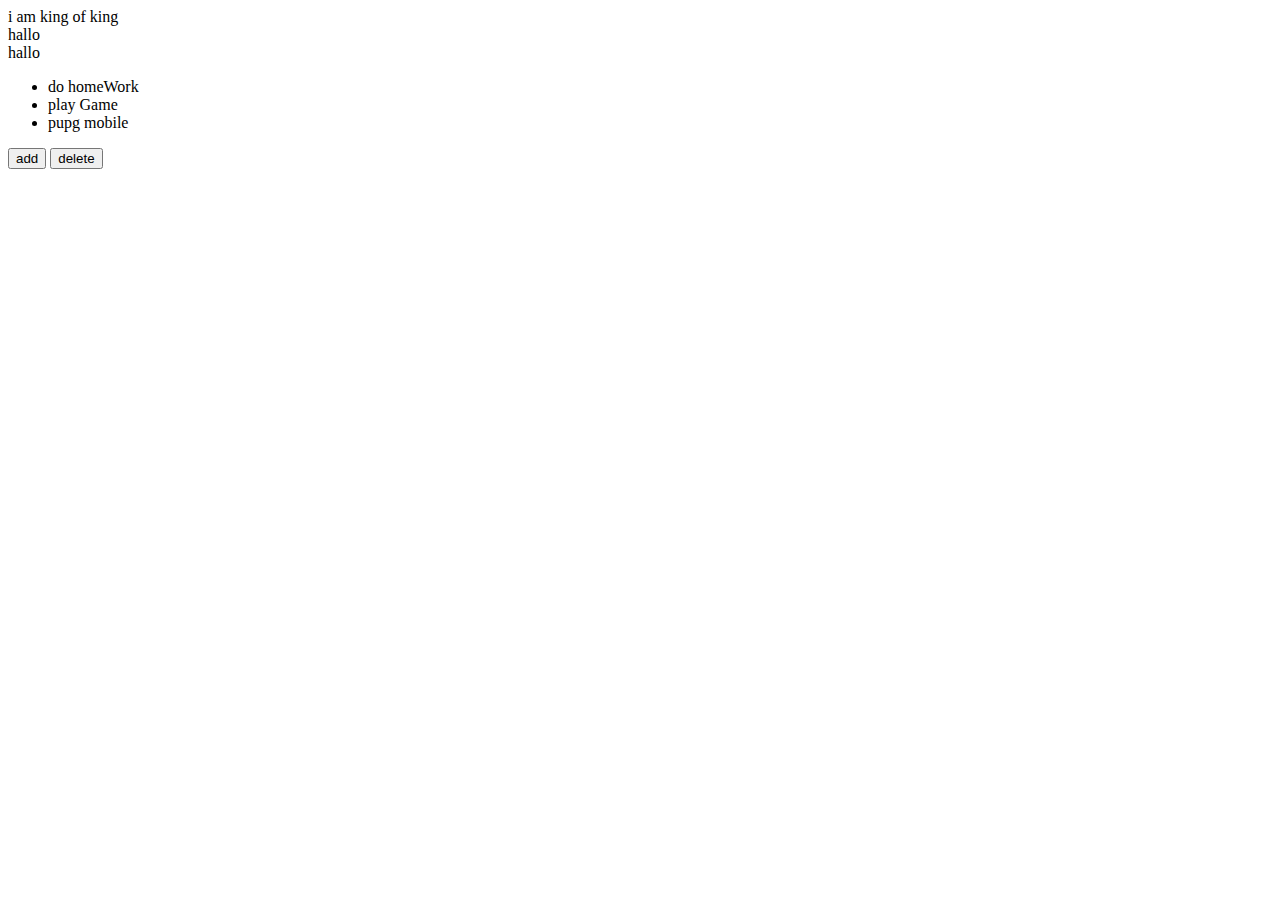
<file: session1/index.html>
<!DOCTYPE html>
<html lang="en">
<head>
    <meta charset="UTF-8">
    <meta http-equiv="X-UA-Compatible" content="IE=edge">
    <meta name="viewport" content="width=device-width, initial-scale=1.0">
    <title>Document</title>
    <link rel="stylesheet" href="./stle.css">
</head>
<body>
    

    <!-- // lay theo id -->
    <!-- <div id="app">hey bn oi</div>


    <div id="display">hey  guy</div> -->


    <!-- // lay id theo class -->

    <div id="app" >halllo</div>
    <div class="div">hallo</div>
    <div class="div">hallo</div>


    <ul id="ul" class="ul1 ul2 ul3">
        <li >do homeWork</li>
        <li >play Game</li>
        <li>pupg mobile</li>
    </ul>

    <button id ="btn-add">add</button>
    <button id = btn-delete>delete</button>

    <!-- <button id="btn">click me</button> -->
             

    <script src="./app.js"></script>
</body>
</html>
</file>
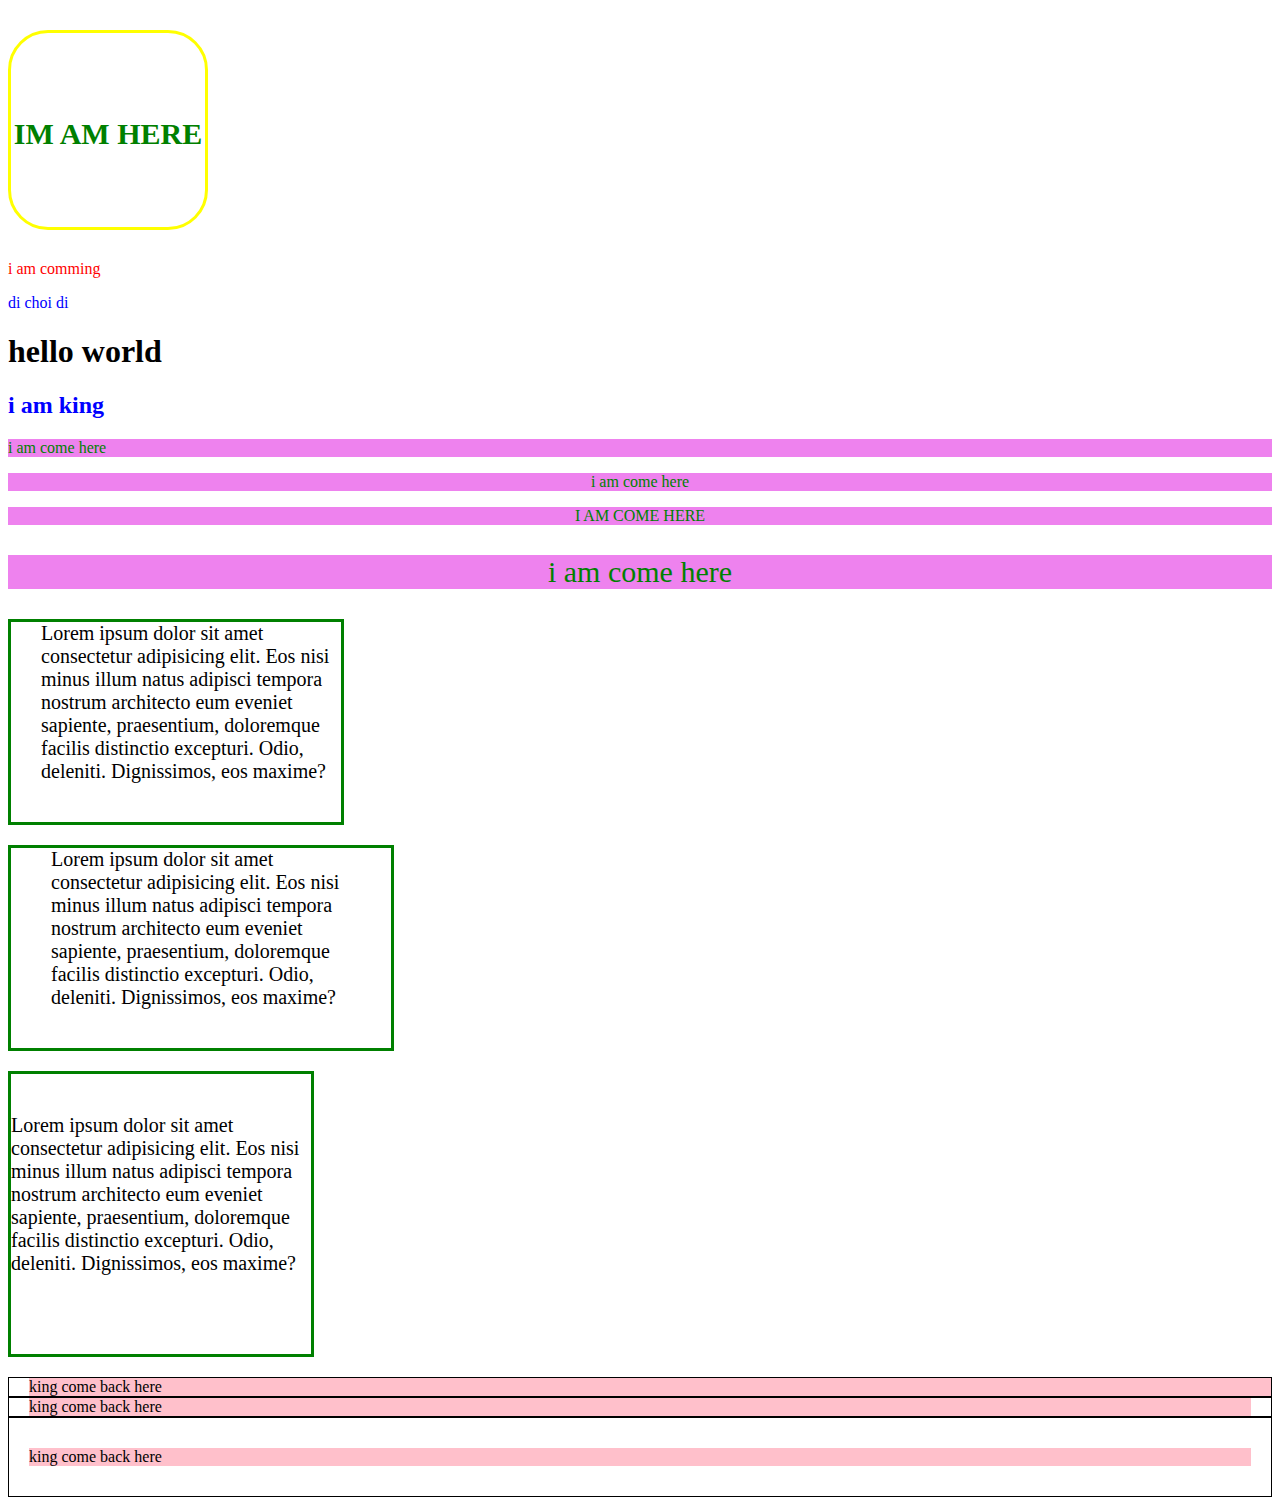
<file: vd1.html>
<!DOCTYPE html>
<html lang="en">

<head>
    <meta charset="UTF-8">
    <meta http-equiv="X-UA-Compatible" content="IE=edge">
    <meta name="viewport" content="width=device-width, initial-scale=1.0">
    <title>Document</title>
    <link rel="stylesheet" href="vd1.css">
</head>

<body>

    <div class="thongtin">
        <p class="thongtin1">im am here</p>
        <p class="thongtin2">i am comming</p>
    </div>

    <p class="thongtin3">di choi di</p>
    <h1>
        hello world
    </h1>
    <h2 class="thongtin3">i am king</h2>


    <p class="test3">i am come here</p>

    <p class="test4">i am come here</p>

    <p class="test5">i am come here</p>

    <p class="test6">i am come here</p>


    <p class="inform1">Lorem ipsum dolor sit amet consectetur
        adipisicing elit. Eos nisi minus illum natus adipisci
        tempora nostrum architecto eum eveniet sapiente, praesentium,
        doloremque facilis
        distinctio excepturi. Odio, deleniti. Dignissimos, eos maxime?</p>

    <p  class="inform2">Lorem ipsum dolor sit amet consectetur
        adipisicing elit. Eos nisi minus illum natus adipisci
        tempora nostrum architecto eum eveniet sapiente, praesentium,
        doloremque facilis
        distinctio excepturi. Odio, deleniti. Dignissimos, eos maxime?</p>

    <p  class="inform3">Lorem ipsum dolor sit amet consectetur
        adipisicing elit. Eos nisi minus illum natus adipisci
        tempora nostrum architecto eum eveniet sapiente, praesentium,
        doloremque facilis
        distinctio excepturi. Odio, deleniti. Dignissimos, eos maxime?</p>

        <div class="bg-solid">
              <div class="test">
                king come back here
              </div>   
        </div>

        <div class="bg-solid1">
            <div class="test1">
              king come back here
            </div>   
      </div>


      <div class="bg-solid2">
        <div class="test2">
          king come back here
        </div>   
  </div>
   
    
     
      

</body>

</html>
</file>
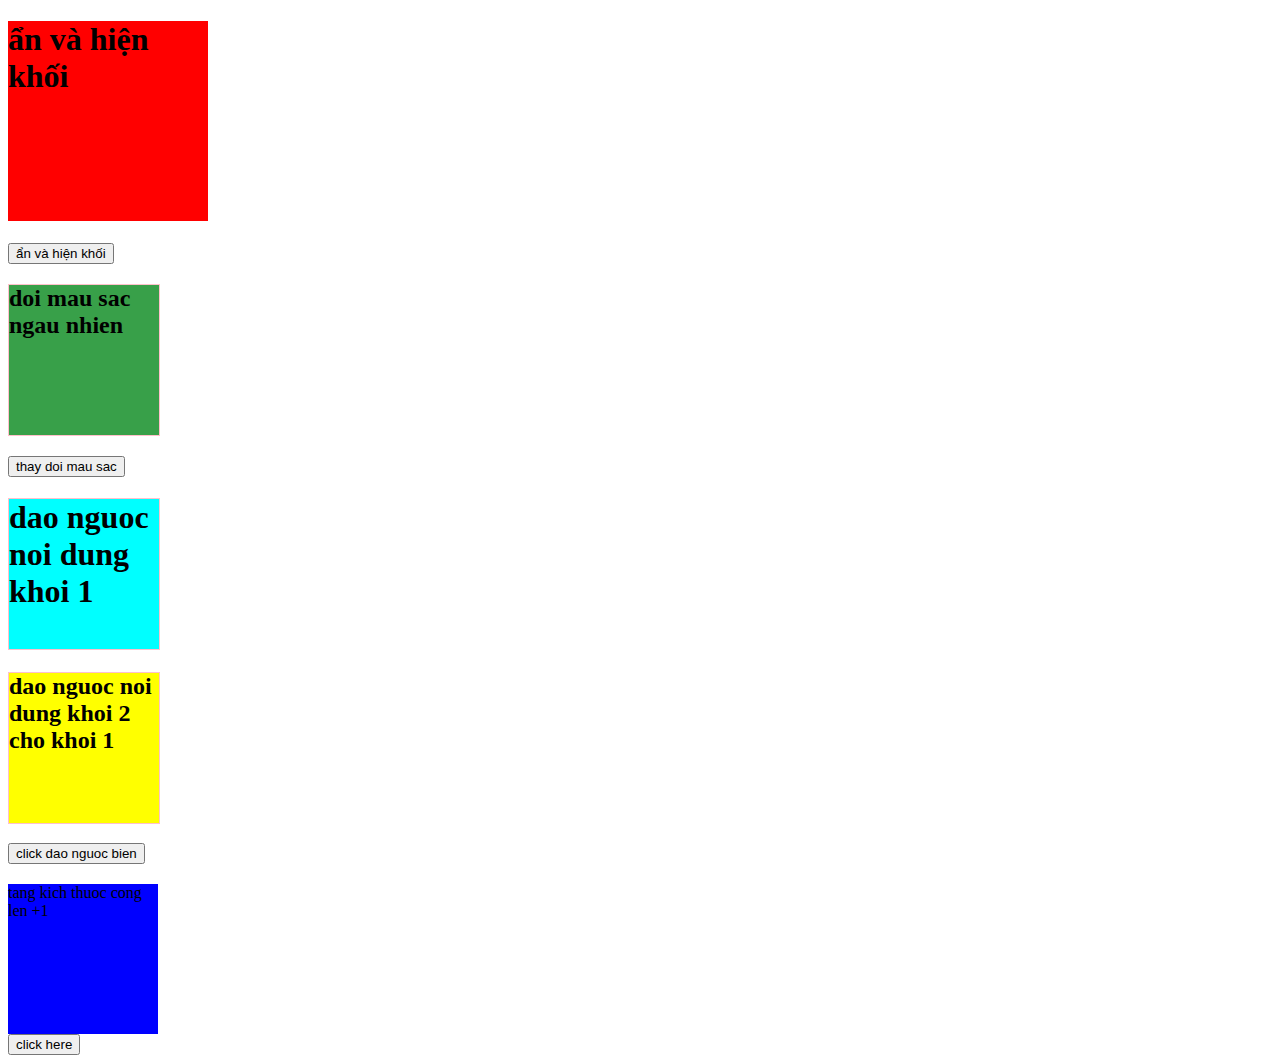
<file: BTVN-JS-dom/vd1.html>
<!DOCTYPE html>
<html lang="en">

<head>
    <meta charset="UTF-8">
    <meta http-equiv="X-UA-Compatible" content="IE=edge">
    <meta name="viewport" content="width=device-width, initial-scale=1.0">
    <title>Document</title>
    <link rel="stylesheet" href="./vd1.css">
</head>

<body>

    <!-- b1 -->
    <h1 id="box1">ẩn và hiện khối</h1>


    <button onclick="myFunction()">ẩn và hiện khối</button>

    
    <!-- b2 -->
    <h2 id="box2">doi mau sac ngau nhien</h2>

    <button id="color">thay doi mau sac</button>

    <!-- b3 -->

    <h1 id="box3">dao nguoc noi dung khoi 1</h1>

    <h2  id="box4">dao nguoc noi dung khoi 2 cho khoi 1</h2>

    <button id="click">click dao nguoc bien</button>


<!-- b4 -->

<div id="dimension">
    tang kich thuoc cong len +1
</div>

<button id="clickHere">click here </button>






    <script src="./vd1.js"></script>
</body>

</html>
</file>
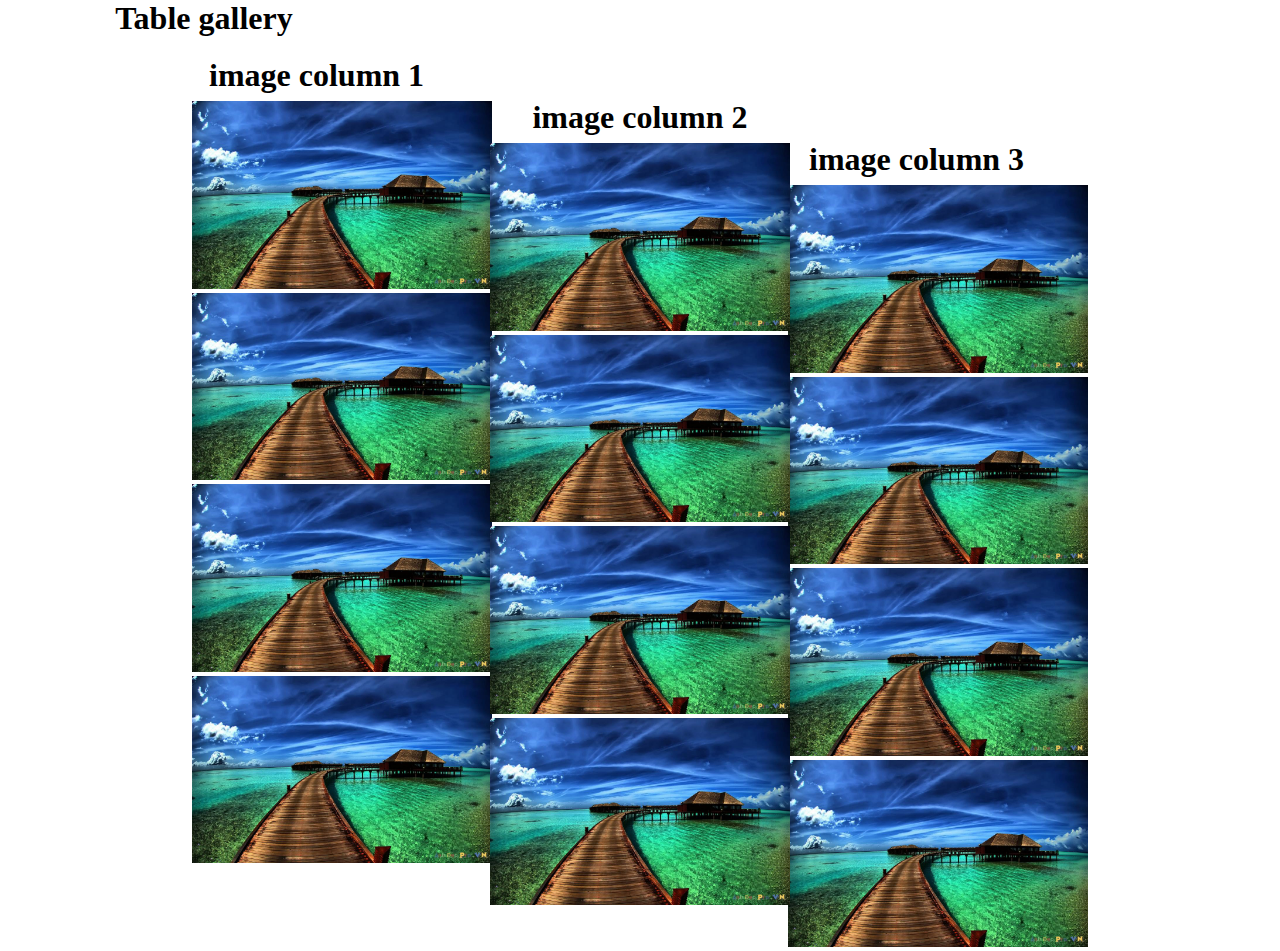
<file: session1/vd1.html>
<!DOCTYPE html>
<html lang="en">

<head>
    <meta charset="UTF-8">
    <meta http-equiv="X-UA-Compatible" content="IE=edge">
    <meta name="viewport" content="width=device-width, initial-scale=1.0">
    <title>Document</title>
    <link rel="stylesheet" href="vd1.css">
</head>

<body>
    <h1 class="thongtin">Table gallery</h1>

    <div class="colum">
        <h1 class="inform">image column 1</h1>
        <div class="anh1">
            <div> <img src="./img/1.jpeg" width="300px" ,height="300px" alt=""></div>
            <div> <img src="./img/1.jpeg" width="300px" ,height="300px" alt=""></div>
            <div> <img src="./img/1.jpeg" width="300px" ,height="300px" alt=""></div>
            <div> <img src="./img/1.jpeg" width="300px" ,height="300px" alt=""></div>
        </div>

    </div>


    <div class="colum1">
        <h1 class="inform1">image column 2</h1>
        <div class="anh2">
            <div> <img src="./img/1.jpeg" width="300px" ,height="300px" alt=""></div>
            <div> <img src="./img/1.jpeg" width="300px" ,height="300px" alt=""></div>
            <div> <img src="./img/1.jpeg" width="300px" ,height="300px" alt=""></div>
            <div> <img src="./img/1.jpeg" width="300px" ,height="300px" alt=""></div>
        </div>

    </div>

    <div class="colum3">
        <h1 class="inform2">image column 3</h1>
        <div class="anh3">
            <div> <img src="./img/1.jpeg" width="300px" ,height="300px" alt=""></div>
            <div> <img src="./img/1.jpeg" width="300px" ,height="300px" alt=""></div>
            <div> <img src="./img/1.jpeg" width="300px" ,height="300px" alt=""></div>
            <div> <img src="./img/1.jpeg" width="300px" ,height="300px" alt=""></div>
        </div>

    </div>
  
      


</body>

</html>
</file>
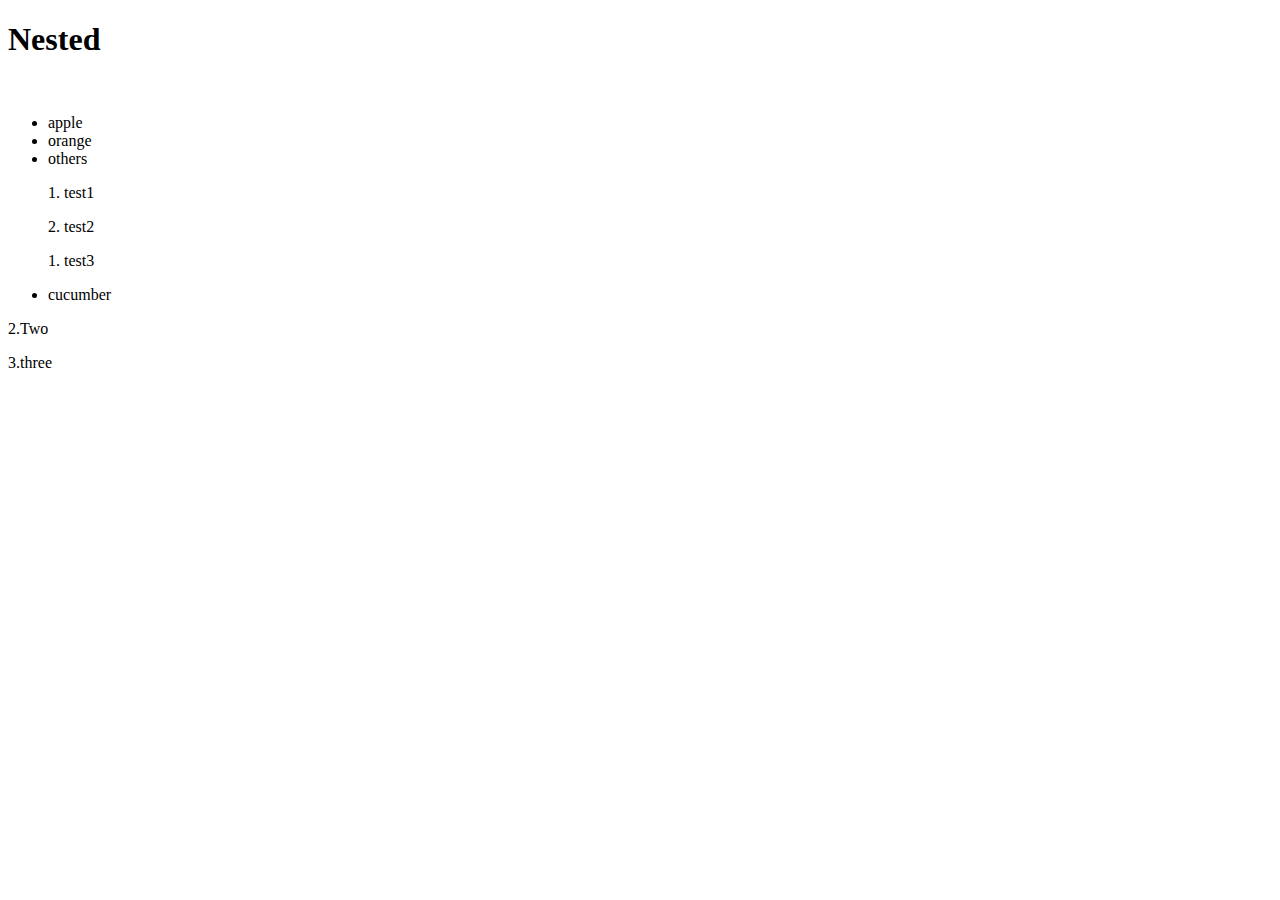
<file: session1/vd2.html>
<!DOCTYPE html>
<html lang="en">
<head>
    <meta charset="UTF-8">
    <meta http-equiv="X-UA-Compatible" content="IE=edge">
    <meta name="viewport" content="width=device-width, initial-scale=1.0">
    <title>Document</title>
 
</head>
<body>
   
    <h1>Nested</h1>
    <br>
    <ul class="list1">
        <li>apple</li>
        <li>orange</li>
        <li>others
            <p>1. test1</p>
            <p>2. test2</p>
            <p>1. test3</p>
        </li>
        <li>cucumber</li>
    </ul>

    <p>2.Two</p>
    <p>3.three</p>


</body>
</html>
</file>
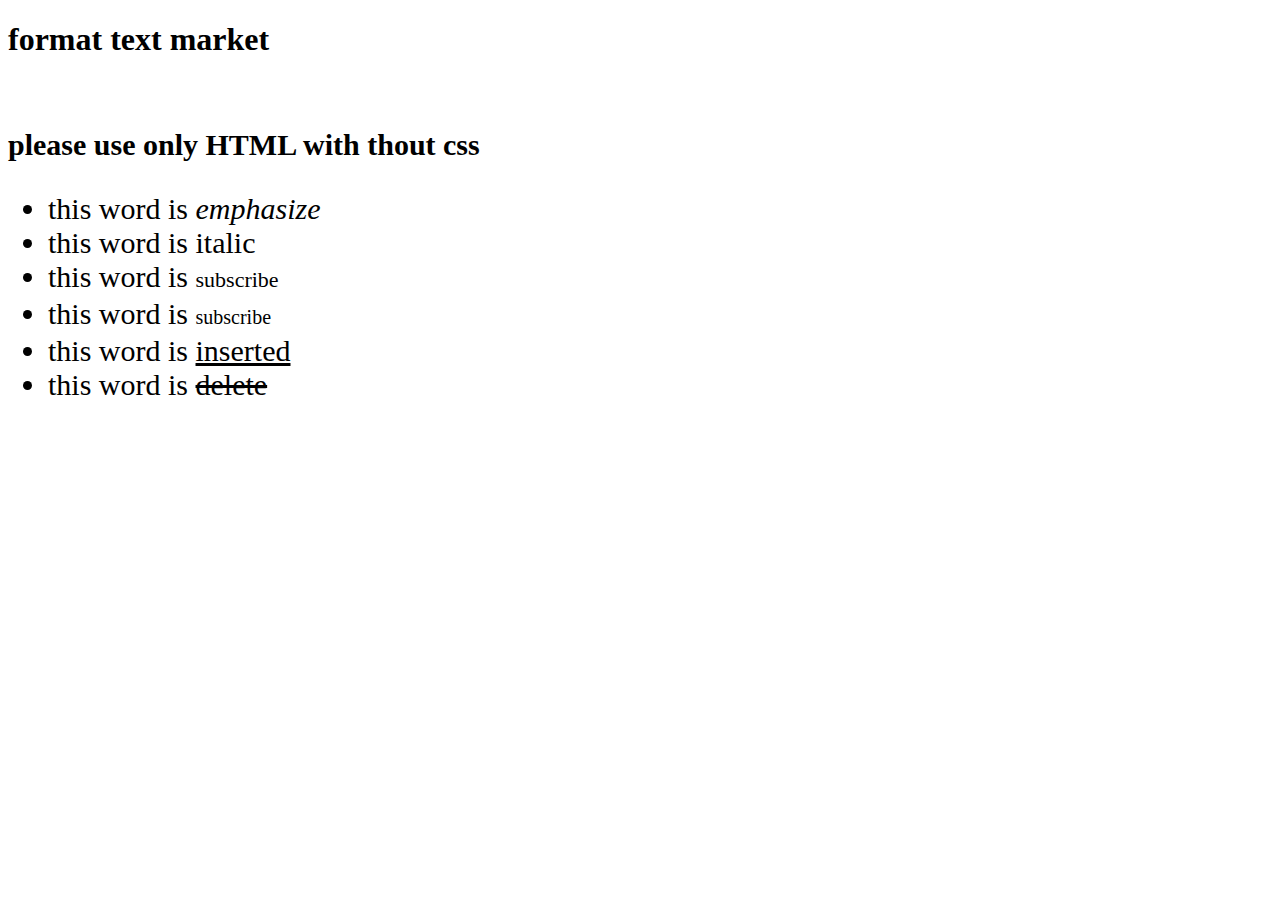
<file: session1/vd3.html>
<!DOCTYPE html>
<html lang="en">

<head>
    <meta charset="UTF-8">
    <meta http-equiv="X-UA-Compatible" content="IE=edge">
    <meta name="viewport" content="width=device-width, initial-scale=1.0">
    <title>Document</title>
    <link rel="stylesheet" href="vd3.css">
</head>

<body>
    
    <h1>format text <span id="">market</span></h1>
    <br>
    <p>please use only HTML with thout css</p>
    <ul class="list1">
        <li>this word is <span id="1"> emphasize</span></li>
        <li>this word is <span id="2"> italic</span> </li>
        <li> this word is <span id="3">subscribe</span> </li>
        <li>this word is <span id="4">subscribe</span> </li>
        <li> this word is <span id="5"> inserted</span> </li>
        <li> this word is <span id="6"> delete</span> </li>
    </ul>

</body>

</html>
</file>
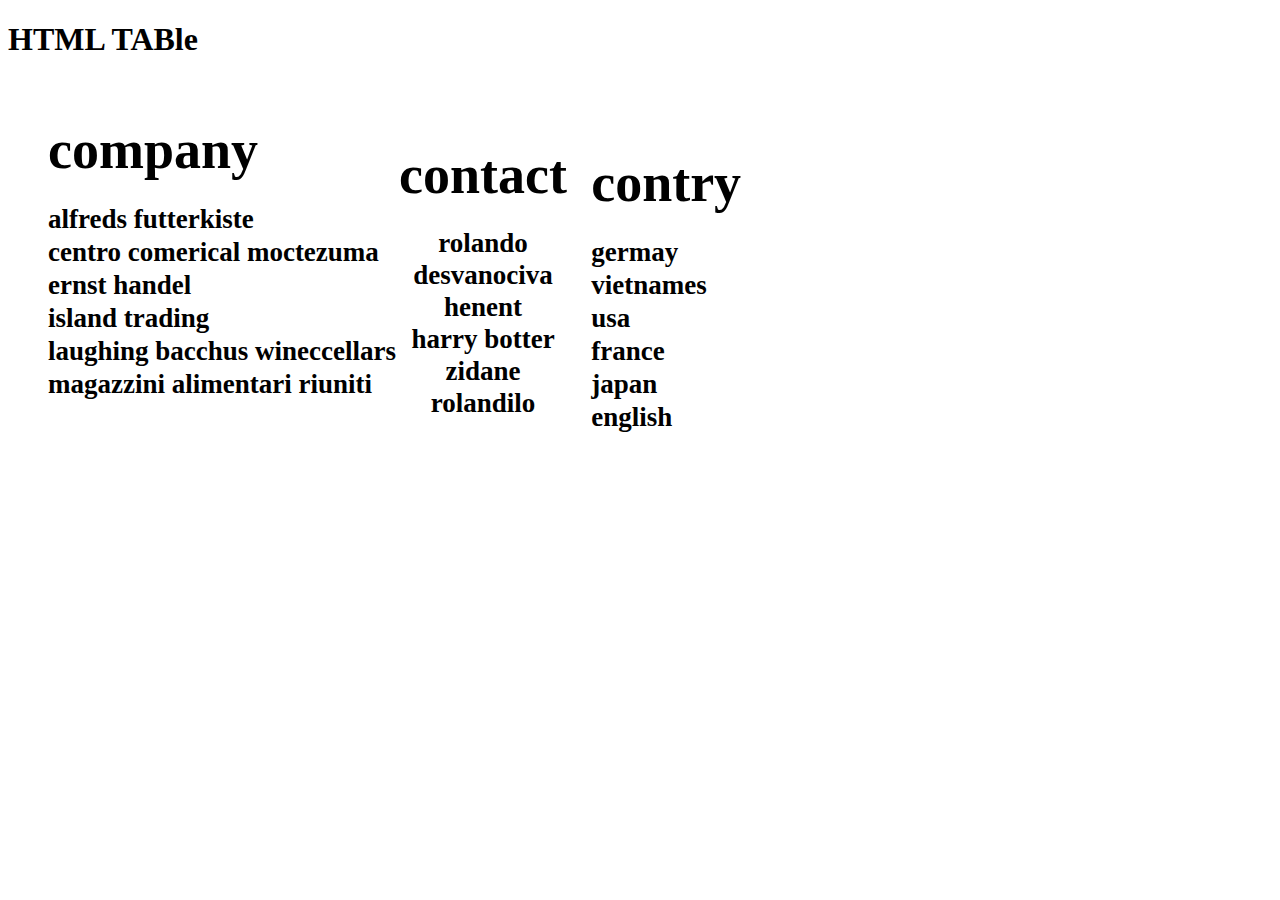
<file: session1/vd4.html>
<!DOCTYPE html>
<html lang="en">
<head>
    <meta charset="UTF-8">
    <meta http-equiv="X-UA-Compatible" content="IE=edge">
    <meta name="viewport" content="width=device-width, initial-scale=1.0">
    <title>Document</title>
    <link rel="stylesheet" href="vd4.css">
</head>
<body>
  <h1>HTML TABle</h1>
    <br>
    <ul class="list1">
         <h1>company</h1>
         <li>alfreds futterkiste</li>
         <li>centro comerical moctezuma</li>
         <li>ernst handel</li>
         <li>island trading</li>
         <li>laughing bacchus wineccellars</li>
         <li>magazzini alimentari riuniti</li>
    </ul>

    <ul class="list2">
        <h1>contact</h1>
        <li>rolando</li>
        <li>desvanociva</li>
        <li>henent</li>
        <li>harry botter</li>
        <li>zidane</li>
        <li>rolandilo</li>
   </ul>

   <ul class="list3">
    <h1>contry</h1>
    <li>germay</li>
    <li>vietnames</li>
    <li>usa</li>
    <li>france</li>
    <li>japan</li>
    <li>english</li>
</ul>

</body>
</html>
</file>
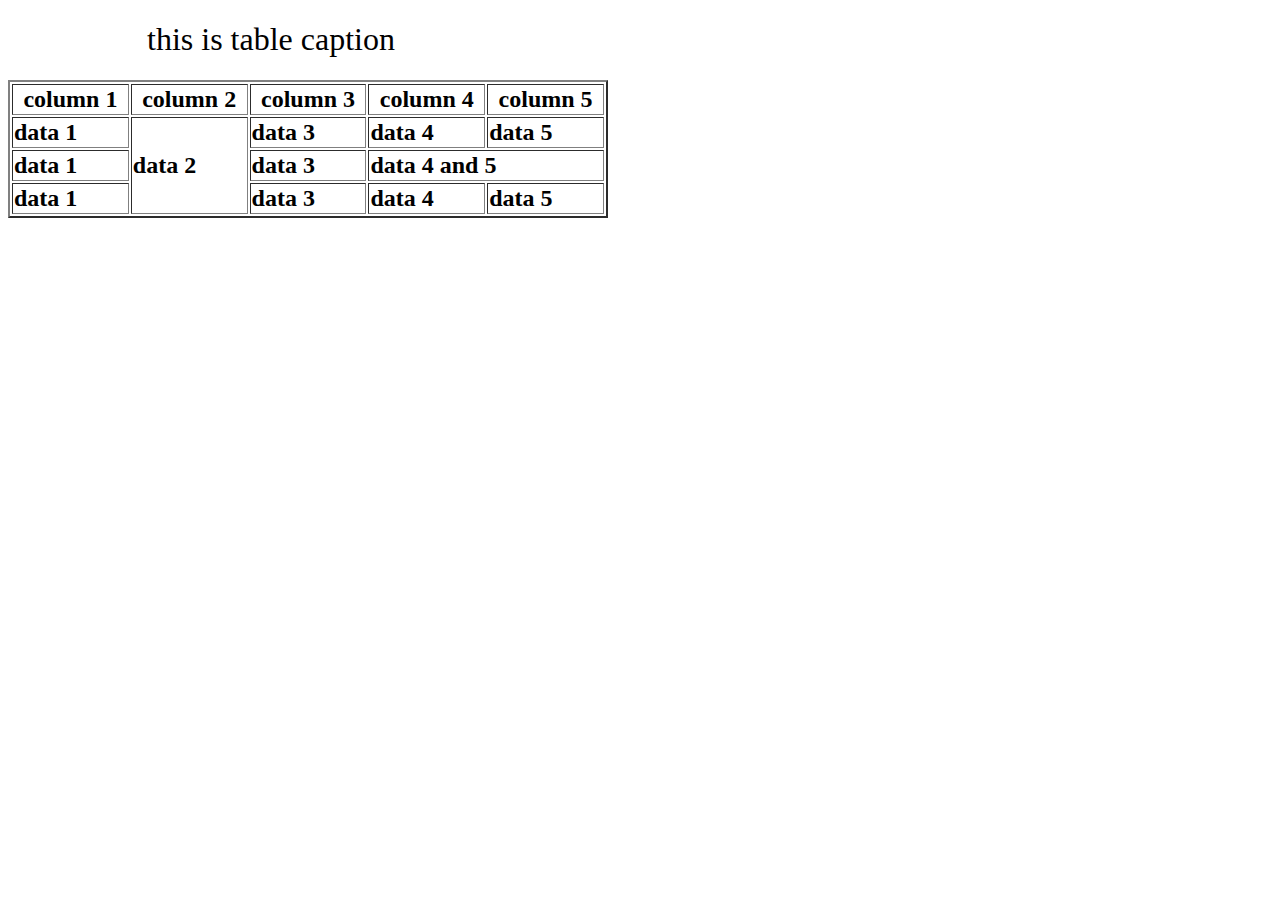
<file: session1/vd5.html>
<!DOCTYPE html>
<html lang="en">
<head>
    <meta charset="UTF-8">
    <meta http-equiv="X-UA-Compatible" content="IE=edge">
    <meta name="viewport" content="width=device-width, initial-scale=1.0">
    <title>Document</title>
    <link rel="stylesheet" href="vd5.css">
</head>
<body>
  <h1>this is table caption</h1>
   <table border="2" width="600px" >
       <tr class="bang1">
           <th>column 1</th>
           <th >column 2</th>
           <th>column 3</th>
           <th>column 4</th>
           <th>column 5</th>

       </tr>
       <tbody>
        <tr class="bang1">
            <td>data 1</td>
            <td rowspan="3" >data 2</td>
            <td>data 3</td>
            <td>data 4</td>
            <td>data 5</td>
        </tr>

        <tr class="bang1">
            <td>data 1</td>
            <td>data 3</td>
            <td colspan="5">data 4 and 5</td>
          
        </tr>
        <tr class="bang1">
            <td>data 1</td>
            <td>data 3</td>
            <td>data 4</td>
            <td>data 5</td>
        </tr>

       </tbody>
          

   </table> 


   
   
   


</body>
</html>
</file>
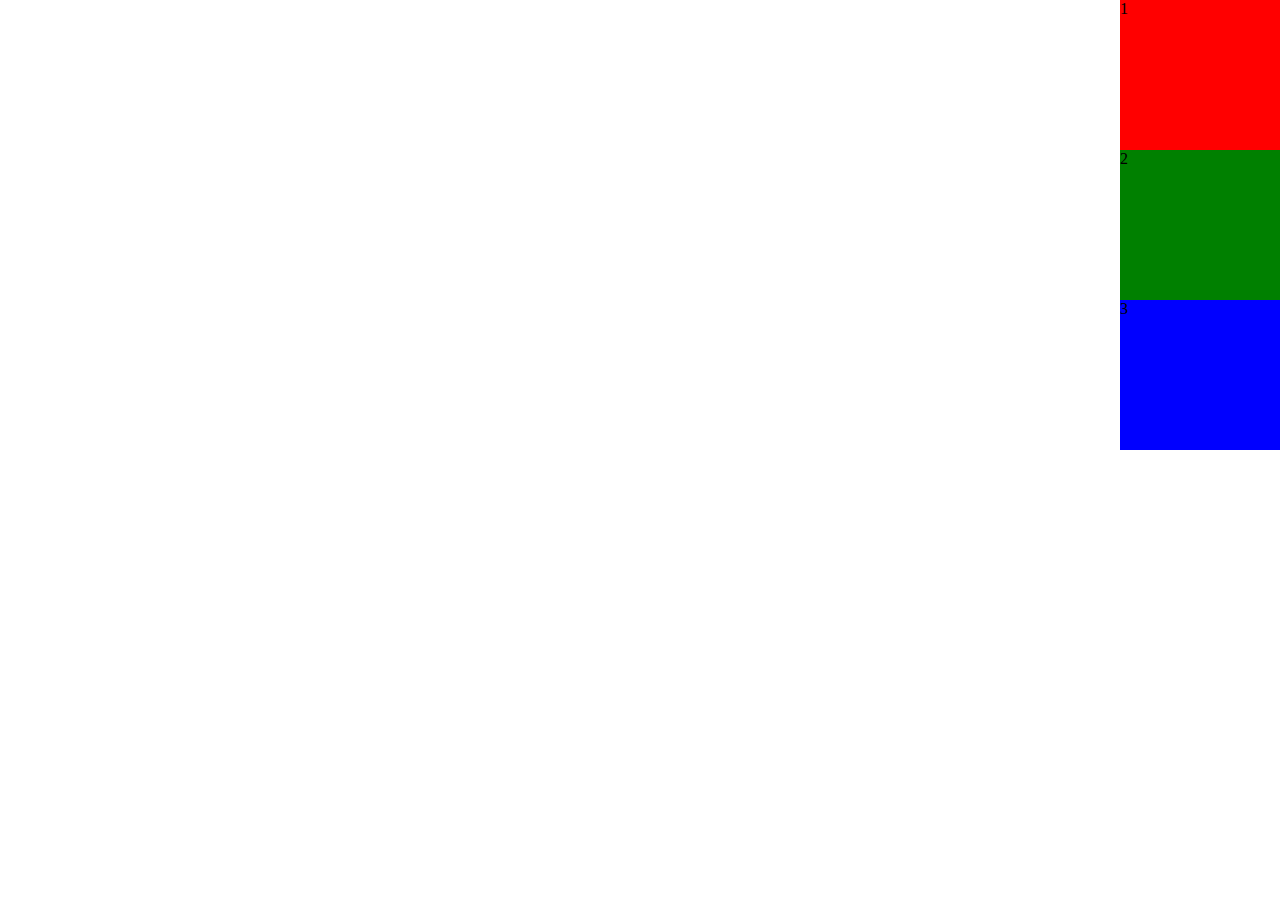
<file: session3/vd1.html>
<!DOCTYPE html>
<html lang="en">

<head>
    <meta charset="UTF-8">
    <meta http-equiv="X-UA-Compatible" content="IE=edge">
    <meta name="viewport" content="width=device-width, initial-scale=1.0">
    <title>Document</title>
    <link rel="stylesheet" href="./vd1.css">
</head>

<body>
    <!-- <div class="contanier">
        <h3>TV SHOW</h3>
        <img class="img-1" src="./images/1.webp" alt="">
        <p>Trường Giang đã có động thái bảo vệ Nhã Phương giữa bão drama:     
            "Ngoài kia khó khăn quá thì về nhà bán cơm"</p>
    </div>

    <div class="contanier">
        <h3>Musik</h3>
        <img class="img-2" src="./images/2.webp" alt="">
        <p>Thiều Bảo Trâm tái xuất làng nhạc sau drama
            "trà xanh" với Sơn Tùng, tự nhận mình và Hiền Hồ là "người chơi hệ chiếu mới"</p>
    </div> -->

  <!-- thuoc tinh position -->
   <!-- <div class="container">
       <div class="box red">1</div>
       <div class="box green fixet">2</div>
       <div class="box blue">3</div>
       <div class="box red">4</div>
       <div class="box green">5</div>
       <div class="box blue">6</div>
       <div class="box red">7</div>
       <div class="box green">8</div>
       <div class="box blue">9</div>
       <div class="box red">10</div>
     
   </div> -->

<!-- <div class="container">
    <div class="inner">
        <div class="child">

        </div>
        <div class="child2">

        </div>
    </div>        
</div> -->


<!-- thuoc tinh display-flext -->
   <div class="container">
       <div class="box red">1</div>
       <div class="box green fixet">2</div>
       <div class="box blue">3</div>
     
   </div>


</body>

</html>
</file>
<file: session1/stle.css>
.ul4{
    background-color: blueviolet;
    font-size: 50px;


}



.add{
    color: blueviolet;
    background-color: pink;
    font-size: 49px;
}
</file>
<file: vd1.css>
.thongtin{
    color: red;
  
}
.thongtin1{
    color: green;
    text-align: center;
    text-transform: uppercase;
    font-size: 30px;
    font-weight: 600;
    width: 200px;
    height: 200px;
    border: 3px solid yellow;
    display: block;
    text-align: center;
    box-sizing: border-box;
    padding-top: 84px;
    border-radius: 40px 40px;
}



.thongtin3{
    color: blue;
}


.inform1{
    border: 3px solid green;
    width: 300px;
    height: 200px;
    font-size: 20px;
    padding-left: 30px;
}

.inform2{
    border: 3px solid green;
    width: 300px;
    height: 200px;
    font-size: 20px;
    padding-left: 40px;
    padding-right: 40px;
 
}

.inform3{
    border: 3px solid green;
    width: 300px;
    height: 200px;
    font-size: 20px;
    padding-top: 40px;
    padding-bottom: 40px;
 
}

.bg-solid{
    border: 1px solid;
    /* background-color: pink; */
    padding-left: 20px;
}

.bg-solid .test{
    /* border: 1px solid; */
    background-color: pink;
    /* padding-left: 20px; */
}

.bg-solid1{
    border: 1px solid;
   padding-right: 20px;
    padding-left: 20px;
}

.bg-solid1 .test1{
    background-color: pink;

}


.bg-solid2{
    border: 1px solid;
   padding-right: 20px;
    padding-left: 20px;
    padding-top: 30px;
    padding-bottom: 30px;
}

.bg-solid2 .test2{
    background-color: pink;

}


.test3 {
  background-color:violet ; 
  color: green; 
}


.test4 {
    background-color:violet ; 
    color: green; 
    text-align: center;
  }

  .test5 {
    background-color:violet ; 
    color: green; 
    text-align: center;
    text-transform: uppercase;
  }

  .test6 {
    background-color:violet ; 
    color: green; 
    text-align: center;
   font-size: 30px;
  }
</file>
<file: BTVN-JS-dom/vd1.css>
#box1{
    background-color: red;
    width: 200px;
    height: 200px;
   
}

#box2 {
    width: 150px;
    height: 150px;
    border: 1px solid pink;
    
}


#box3{
    width: 150px;
    height: 150px;
    border: 1px solid pink;
    background-color: aqua;
}


#box4{
    width: 150px;
    height: 150px;
    border: 1px solid pink;
    background-color: yellow;
}


#dimension{
    width: 150px;
    height: 150px;
    border: 1px solid zed;
    background-color: blue;
    margin-top: 20px;
}
</file>
<file: session1/vd1.css>
*{
    margin: 0;
    padding: 0;
}

.colum1 {
    text-align: center;
    margin-top: -60%;
}

h1.inform1 {
    padding-bottom: 10px;
}

.colum {
    margin-left: 15%;
}

.colum3 {
    float: right;
    margin-top: -60%;
    margin-right: 15%;
}

h1.thongtin {
    margin-left: 9%;
    margin-bottom: 20px;
}

h1.inform {
    padding-bottom: 10px;
}

.anh3 {
    margin-top: 7px;
}
.anh2 {
    margin-top: -3px;
}
h1.inform {
    padding-bottom: 10px;
    padding-left: 17px;
}


.anh1 {
    margin-top: -3px;
}


h1.inform2 {
    padding-left: 21px;
}
</file>
<file: session1/vd3.css>
#bg-yellow {
    width: 30px;
    height: 30px;
    background: yellow;
}

ul.list1 {
    font-size: 30px;
    line-height: 34px;
}

p {
    font-size: 30px;
    font-weight: bold;
}

span#\31 {}

span#\31 {
    font-style: italic;
}

span#\33 {
    font-size: 22px;
    margin-top: 5px;
}

span#\34 {
    font-size: 20px;
}

span#\35 {
    text-decoration: underline;
}

span#\36 {text-decoration: line-through;}
</file>
<file: session1/vd4.css>
ul.list1 {
    list-style: none;
    font-size: 27px;
    line-height: 33px;
    font-weight: bold;
}
ul.list2 {
    line-height: 32px;
    list-style: none;
    text-align: center;
    margin-top: -22%;
    font-size: 27px;
    font-weight: bold;
    margin-right: 28%;
}

ul.list3 {
    float: right;
    list-style: none;
    margin-top: -25%;
    font-size: 27px;
    font-weight: bold;
    line-height: 33px;
    margin-right: 42%;
}
</file>
<file: session1/vd5.css>
tr.bang1 {
    font-size: 24px;
    font-weight: bold;
}
h1 {
    margin-left: 11%;
    font-weight: 100;
}
</file>
<file: session3/vd1.css>
* {
  margin: 0;
  padding: 0;
}

/* .contanier {
    margin-left: 100px;
    margin-top: 40px;
}

h3 {
    border-left: 4px solid #ff6115;
    padding-left: 15px;
}

p{
    max-width: 302px;
    font-size: 17px;
    margin-top: 10px;
    font-weight: bold;
  
} */

/* position relative, position, absolute*/
/*
.container{
    width: 100px;
    height: 100px;
}

.container .box{
    width: 100px;
    height: 100px;
    
}

.container .red{
    background-color: red;
 
    top: 30px;
    left: 30px;
}

.container .green{
    background-color: green;
}

.container .blue{
    background-color: blue;
}

.container .fixet{
    position: fixed;
    top: 20px;
    right: 20px;
}

*/

/* .container {
  width: 300px;
  height: 300px;
  background-color: pink;
  position: relative;
  z-index: 2;
}

.container .inner {
  background-color: red;
  width: 300px;
  height: 300px;
  position: absolute;
  top: 60px;
  left: 60px;
  z-index: 3;
}

.container .child {
  width: 300px;
  height: 300px;
  background-color: green;
  position: absolute;
  top: 60px;
  left: 60px;
  z-index: 1;
  /* margin-top: -50px;
  margin-left: -50px; */
/* transform: translate(-50%,-50%); */

/* } */

/* 
.container .child2{
    height: 300px;
    width: 300px;
    z-index: 1;
    background-color: aqua;
    left: 90px;
    top: 90px;
    position: absolute; */
/* } */


/* hoc flex-basic flex-grown flex-shirk,order */

.container {
  display: flex;
  flex-direction: column;
  /* justify-content: space-evenly;    thuoc tinh can ngang */

  align-items:flex-end ;    /* thuoc tinh can doc */
  height: 100vh;

}

.container .box {
  width: 160px;
  height: 150px;
}
.container .red {
  background-color: red;
}

.container .green {
  background-color: green;
}

.container .blue {
  background-color: blue;
}
</file>
